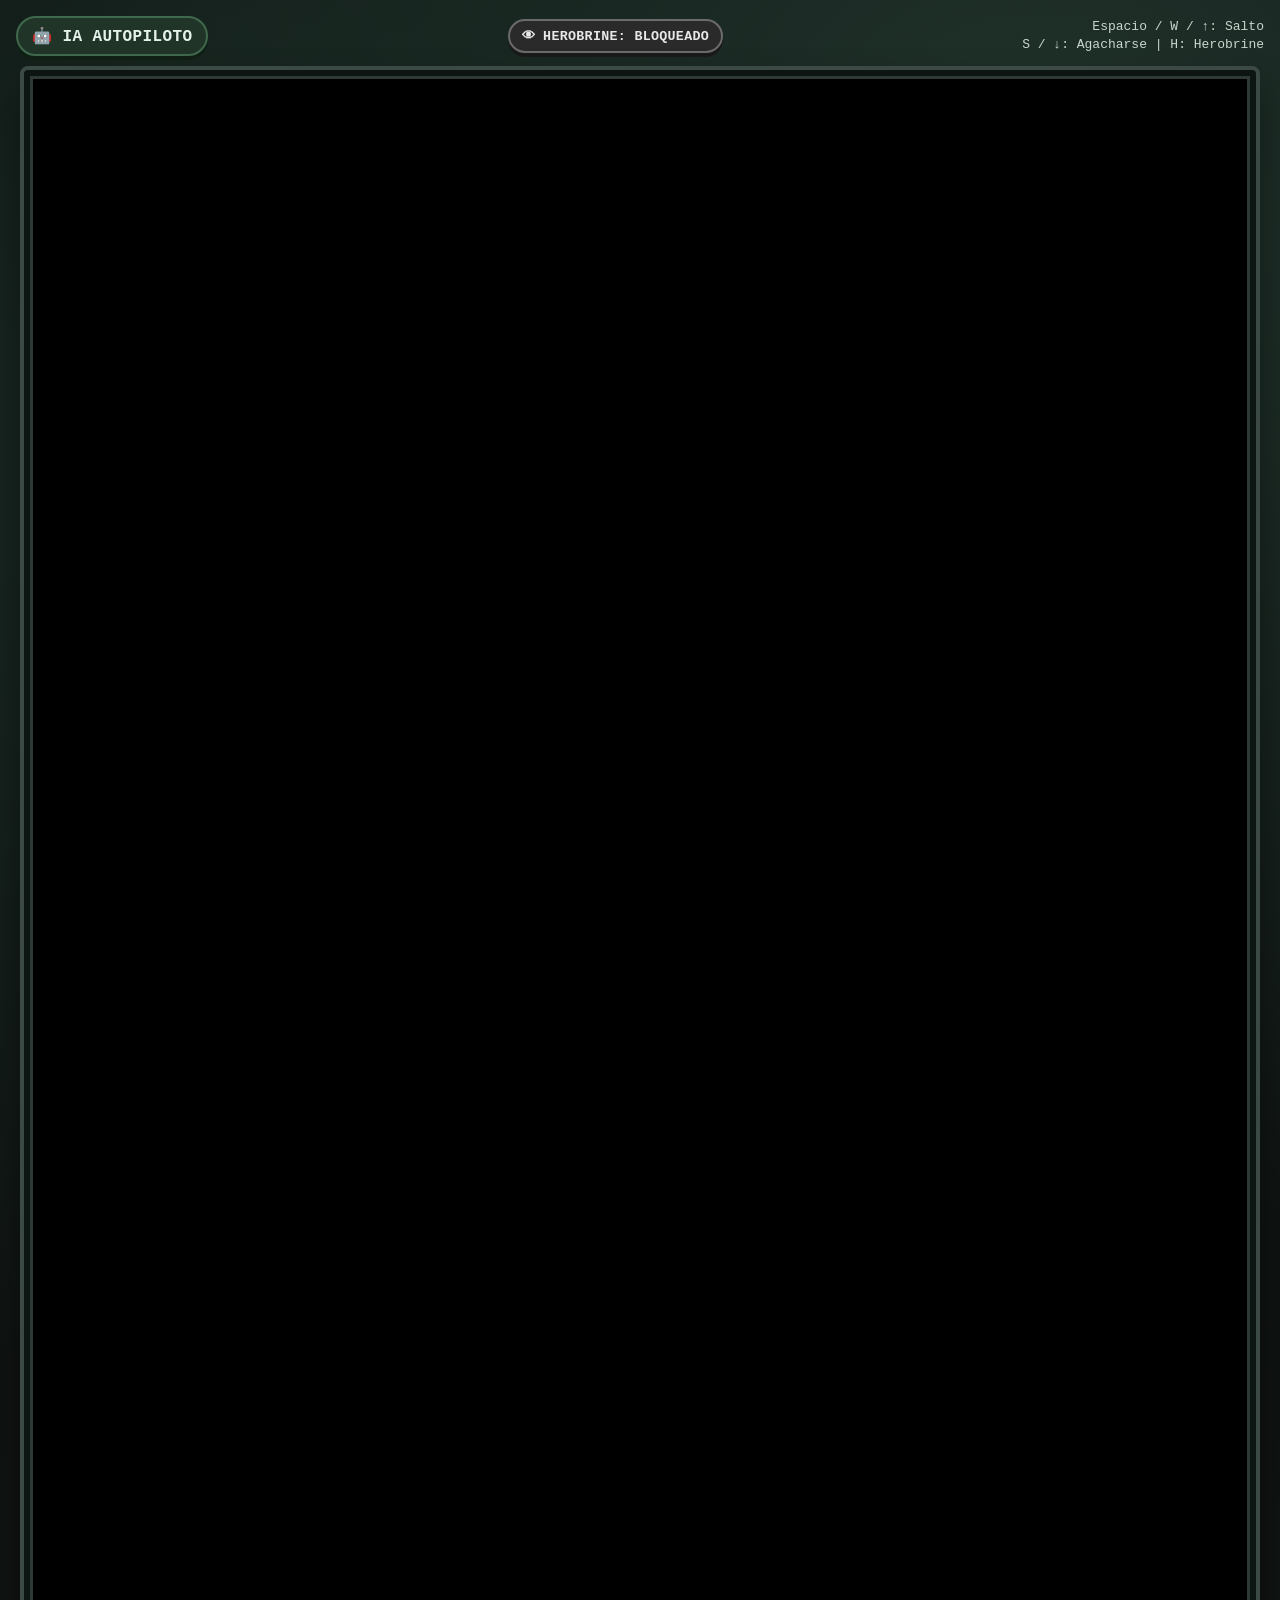
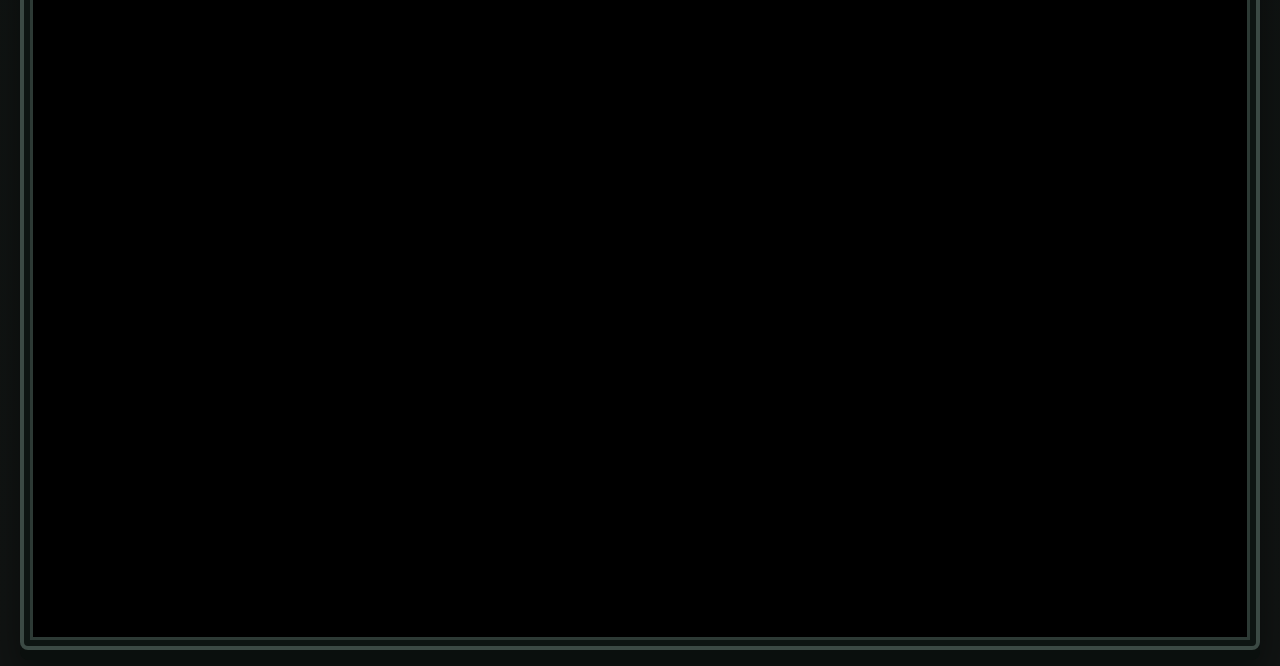
<file: index2.html>
<!DOCTYPE html>
<html lang="es">
<head>
  <meta charset="UTF-8" />
  <meta name="viewport" content="width=device-width, initial-scale=1.0" />
  <title>Minecraft Runner IA</title>
  <link rel="stylesheet" href="./css/base.css" />
  <link rel="stylesheet" href="./css/layout.css" />
  <link rel="stylesheet" href="./css/components.css" />
</head>
<body>
  <div class="game-wrap">
    <div class="top-ui">
      <div id="modePill" class="status-pill">🤖 IA AUTOPILOTO</div>
      <button id="herobrineBtn" class="power-btn" type="button">👁 HEROBRINE: BLOQUEADO</button>
      <div class="hint">
        <div>Espacio / W / ↑: Salto</div>
        <div>S / ↓: Agacharse | H: Herobrine</div>
      </div>
    </div>

    <div class="canvas-frame">
      <canvas id="game" width="360" height="640"></canvas>
    </div>
  </div>

  <script type="module" src="./js/main.js"></script>
</body>
</html>
</file>
<file: css/base.css>
:root {
  --bg: #111413;
  --panel: #1a1f1d;
  --line: #3b4a44;
  --text: #e5f2eb;
  --good: #34d16f;
  --bad: #ea3a3a;
  --gold: #f5d65a;
}

* {
  box-sizing: border-box;
}

body {
  margin: 0;
  min-height: 100vh;
  display: grid;
  place-items: center;
  background:
    radial-gradient(circle at 20% 20%, #1b2c25 0%, transparent 45%),
    radial-gradient(circle at 80% 10%, #22352d 0%, transparent 45%),
    linear-gradient(180deg, #0d1311 0%, var(--bg) 100%);
  color: var(--text);
  font-family: "Courier New", monospace;
  padding: 16px;
}
</file>
<file: css/layout.css>
.game-wrap {
  width: min(100%, 1280px);
  display: grid;
  gap: 10px;
  justify-items: center;
}

.top-ui {
  width: 100%;
  display: flex;
  align-items: center;
  justify-content: space-between;
  gap: 10px;
  flex-wrap: wrap;
}

.canvas-frame {
  width: min(100%, 1240px);
  border: 4px solid var(--line);
  box-shadow: 0 10px 0 #0a0f0d, 0 22px 36px rgba(0, 0, 0, 0.45);
  background: #0d1512;
  border-radius: 8px;
  padding: 6px;
}

@media (max-width: 860px) {
  .top-ui {
    justify-content: center;
  }

  .game-wrap {
    width: min(100%, 1240px);
  }
}
</file>
<file: css/components.css>
.status-pill {
  background: #203428;
  border: 2px solid #3f694c;
  border-radius: 999px;
  padding: 8px 14px;
  font-weight: 700;
  letter-spacing: 0.4px;
  text-transform: uppercase;
  box-shadow: 0 4px 0 #112015;
}

.status-pill.manual {
  background: #3a1f1f;
  border-color: #7f3131;
  box-shadow: 0 4px 0 #261111;
}

.hint {
  opacity: 0.86;
  font-size: 13px;
  text-align: right;
  line-height: 1.35;
}

.power-btn {
  border: 2px solid #6b6b6b;
  background: #2a2a2a;
  color: #e8e8e8;
  border-radius: 999px;
  padding: 7px 12px;
  font-weight: 700;
  letter-spacing: 0.3px;
  font-family: inherit;
  cursor: pointer;
  box-shadow: 0 4px 0 #1a1a1a;
}

.power-btn.ready {
  border-color: #8f7cff;
  background: #281544;
  color: #f2ecff;
  box-shadow: 0 4px 0 #180b2d;
}

.power-btn.active {
  border-color: #ffffff;
  background: #120022;
  color: #ffffff;
  box-shadow: 0 4px 0 #090012;
}

.power-btn.cooldown {
  border-color: #5f5f5f;
  background: #202020;
  color: #b9b9b9;
}

.power-btn:disabled {
  cursor: not-allowed;
  opacity: 0.92;
}

canvas {
  display: block;
  width: 100%;
  height: auto;
  image-rendering: pixelated;
  image-rendering: crisp-edges;
  background: #70b7ff;
  border: 3px solid #2d3a35;
}

@media (max-width: 860px) {
  .hint {
    text-align: center;
  }
}
</file>
